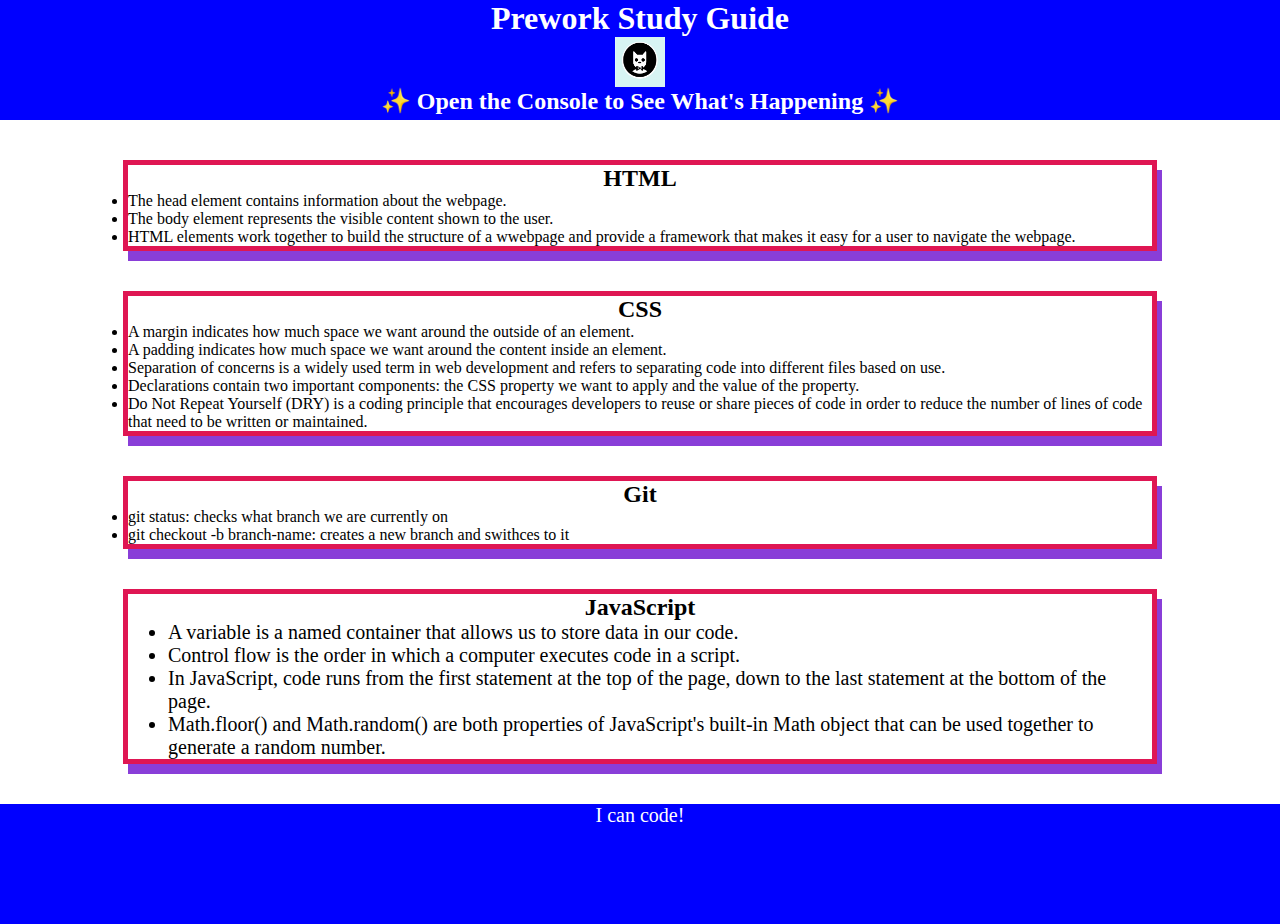
<file: index.html>
<!DOCTYPE html>
<html lang="en">
  <head>
    <meta charset="UTF-8" />
    <meta http-equiv="X-UA-Compatible" content="IE=edge" />
    <meta name="viewport" content="width=device-width, initial-scale=1.0" />
    <link rel="stylesheet" href="./assets/style.css">
    <title>Prework Study Guide</title>
  </head>

  <body>
    <header id="top">
      <h1>Prework Study Guide</h1>
      <img src="./assets/bowtie-cat.png" alt="Profile image of cat wearing a bow tie." />
      <h2>✨ Open the Console to See What's Happening ✨</h2>
    </header>

    <main>
      <section class="card" id="hetml-section">
        <h2>HTML</h2>
        <u1>
        <li>The head element contains information about the webpage.</li>
        <li>The body element represents the visible content shown to the user.</li>
        <li> HTML elements work together to build the structure of a wwebpage and provide a framework that makes it easy for a user to navigate the webpage.</li>
        </u1>
      </section>

      <section class="card" id="css-section">
        <h2>CSS</h2>
        <u1>
        <li>A margin indicates how much space we want around the outside of an element.</li>
        <li>A padding indicates how much space we want around the content inside an element.</li>
        <li>Separation of concerns is a widely used term in web development and refers to separating code into different files based on use.</li>
        <li>Declarations contain two important components: the CSS property we want to apply and the value of the property.</li>
        <li>Do Not Repeat Yourself (DRY) is a coding principle that encourages developers to reuse or share pieces of code in order to reduce the number of lines of code that need to be written or maintained.</li>
        </u1>
      </section>

      <section class="card" id="git-section">
        <h2>Git</h2>
        <u1>
        <li>git status: checks what branch we are currently on</li>
        <li>git checkout -b branch-name: creates a new branch and swithces to it</li>
        </u1>
      </section>

      <section class="card" id="javascript-section">
        <h2>JavaScript</h2>
        <ul>
        <li>A variable is a named container that allows us to store data in our code.</li>
        <li>Control flow is the order in which a computer executes code in a script.</li>
        <li> In JavaScript, code runs from the first statement at the top of the page, down to the last statement at the bottom of the page.</li>
        <li>Math.floor() and Math.random() are both properties of JavaScript's built-in Math object that can be used together to generate a random number.</li>
        </ul>
      </section>

    </main>

    <footer>
      <p>I can code!</p>
    </footer>
    <script src="./assets/script.js"></script>
  </body>
</html>
</file>
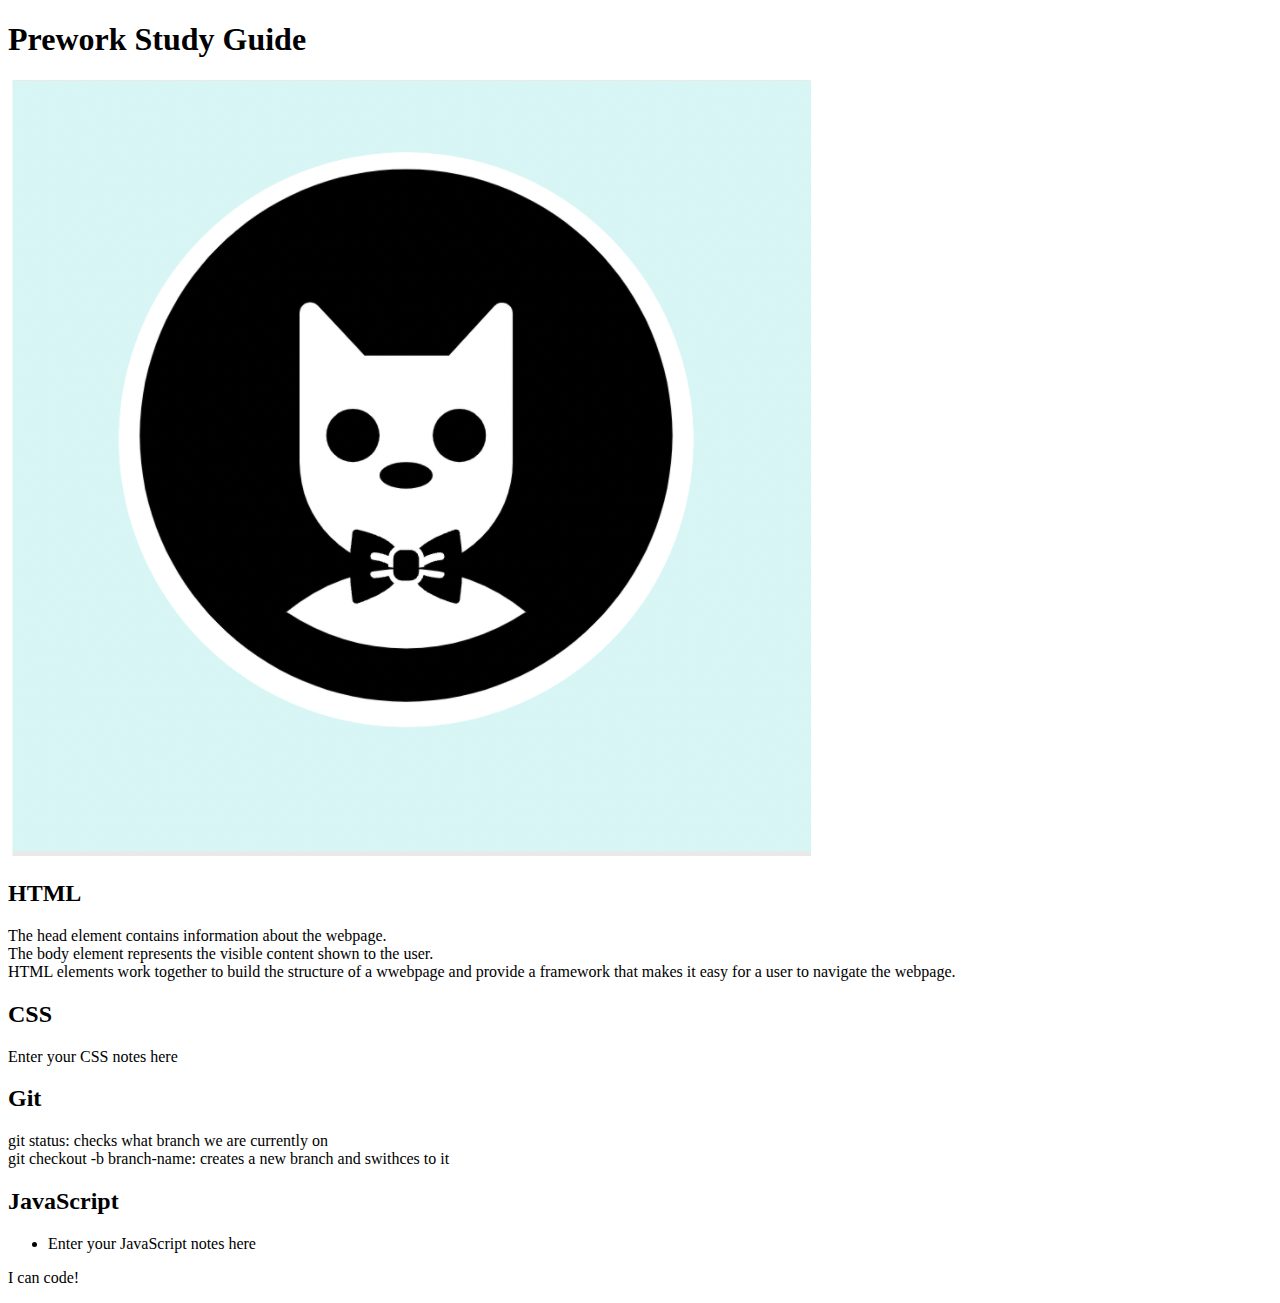
<file: prework-study-guide/index.html>
<!DOCTYPE html>
<html lang="en">
  <head>
    <meta charset="UTF-8" />
    <meta http-equiv="X-UA-Compatible" content="IE=edge" />
    <meta name="viewport" content="width=device-width, initial-scale=1.0" />
    <title>Prework Study Guide</title>
  </head>

  <body>
    <header id="top">
      <h1>Prework Study Guide</h1>
      <img src="./assets/bowtie-cat.png" alt="Profile image of cat wearing a bow tie." />
    </header>
    
    <main>
      <section class="card" id="hetml-section">
        <h2>HTML</h2>
        <u1>
          <li>The head element contains information about the webpage.</li>
        <li>The body element represents the visible content shown to the user.</li>
        <li> HTML elements work together to build the structure of a wwebpage and provide a framework that makes it easy for a user to navigate the webpage.</li>
        </u1>
      </section>

      <section class="card" id="css-section">
        <h2>CSS</h2>
        <u1>
          <li>Enter your CSS notes here</li>
        </u1>
      </section>

      <section class="card" id="git-section">
        <h2>Git</h2>
        <u1>
          <li>git status: checks what branch we are currently on</li>
          <li>git checkout -b branch-name: creates a new branch and swithces to it</li>
        </u1>
      </section>

      <section class="card" id="javascript-section">
        <h2>JavaScript</h2>
        <ul>
          <li>Enter your JavaScript notes here</li>
        </ul>
      </section>

    </main>

    <footer>
      <p>I can code!</p>
    </footer>
  </body>
</html>
</file>
<file: assets/style.css>
* {
    margin: 0;
    padding: 0;
}

header,
footer {
    width: 100%;
    height: 120px;
    background-color: blue;
    color: white;
}

h1,
h2 {
    text-align: center;
}

img {
    display: block;
    height: 50px;
    width: 50px;
    margin-left: auto;
    margin-right: auto;
}

ul {
    padding-left: 40px;
    font-size: 20px;
}

p {
    text-align: center;
    font-size: 20px;
  }

  .card {
    width: 80%;
    margin: 40px auto;
    border: 5px solid #DF1653;
    box-shadow: 5px 10px #893ED8;
  }
</file>
